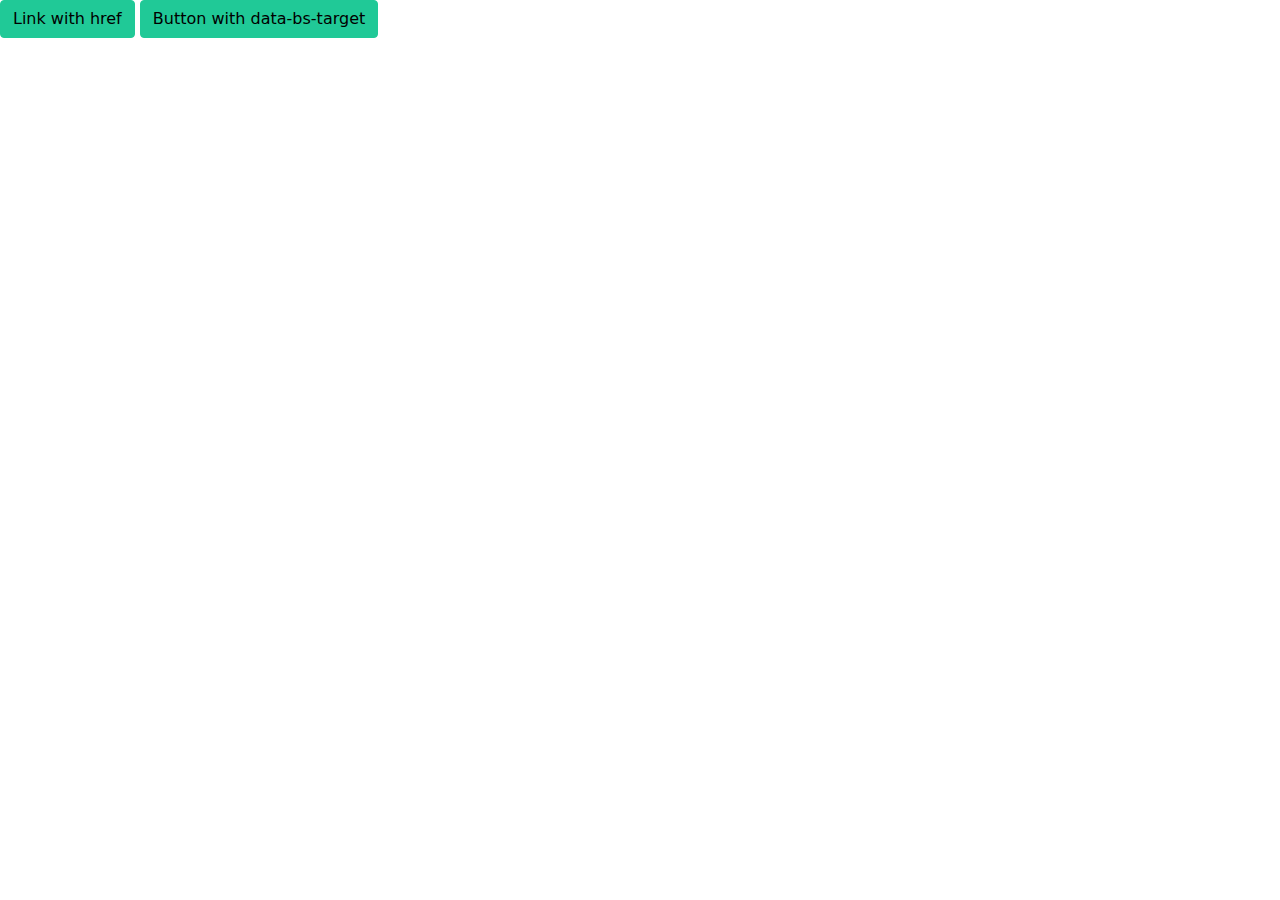
<file: index.html>
<!DOCTYPE html>
<html lang="zh-TW">

<head>
    <meta charset="UTF-8">
    <meta http-equiv="X-UA-Compatible" content="IE=edge">
    <meta name="viewport" content="width=device-width, initial-scale=1.0">
    <title>Document</title>
    <link href="https://cdn.jsdelivr.net/npm/bootstrap@5.1.3/dist/css/bootstrap.min.css" rel="stylesheet"
        integrity="sha384-1BmE4kWBq78iYhFldvKuhfTAU6auU8tT94WrHftjDbrCEXSU1oBoqyl2QvZ6jIW3" crossorigin="anonymous">
        <link rel="stylesheet" href="MYSCSS.css">
</head>

<body>

    <p>
        <a class="btn btn-primary" data-bs-toggle="collapse" href="#collapseExample" role="button" aria-expanded="false"
            aria-controls="collapseExample">
            Link with href
        </a>
        <button class="btn btn-primary" type="button" data-bs-toggle="collapse" data-bs-target="#collapseExample"
            aria-expanded="false" aria-controls="collapseExample">
            Button with data-bs-target
        </button>
    </p>
    <div class="collapse" id="collapseExample">
        <div class="card card-body">
            Some placeholder content for the collapse component. This panel is hidden by default but revealed when the
            user activates the relevant trigger.
        </div>
    </div>

    <script src="https://cdn.jsdelivr.net/npm/bootstrap@5.1.3/dist/js/bootstrap.bundle.min.js"
        integrity="sha384-ka7Sk0Gln4gmtz2MlQnikT1wXgYsOg+OMhuP+IlRH9sENBO0LRn5q+8nbTov4+1p" crossorigin="anonymous">
        </script>
</body>

</html>
</file>
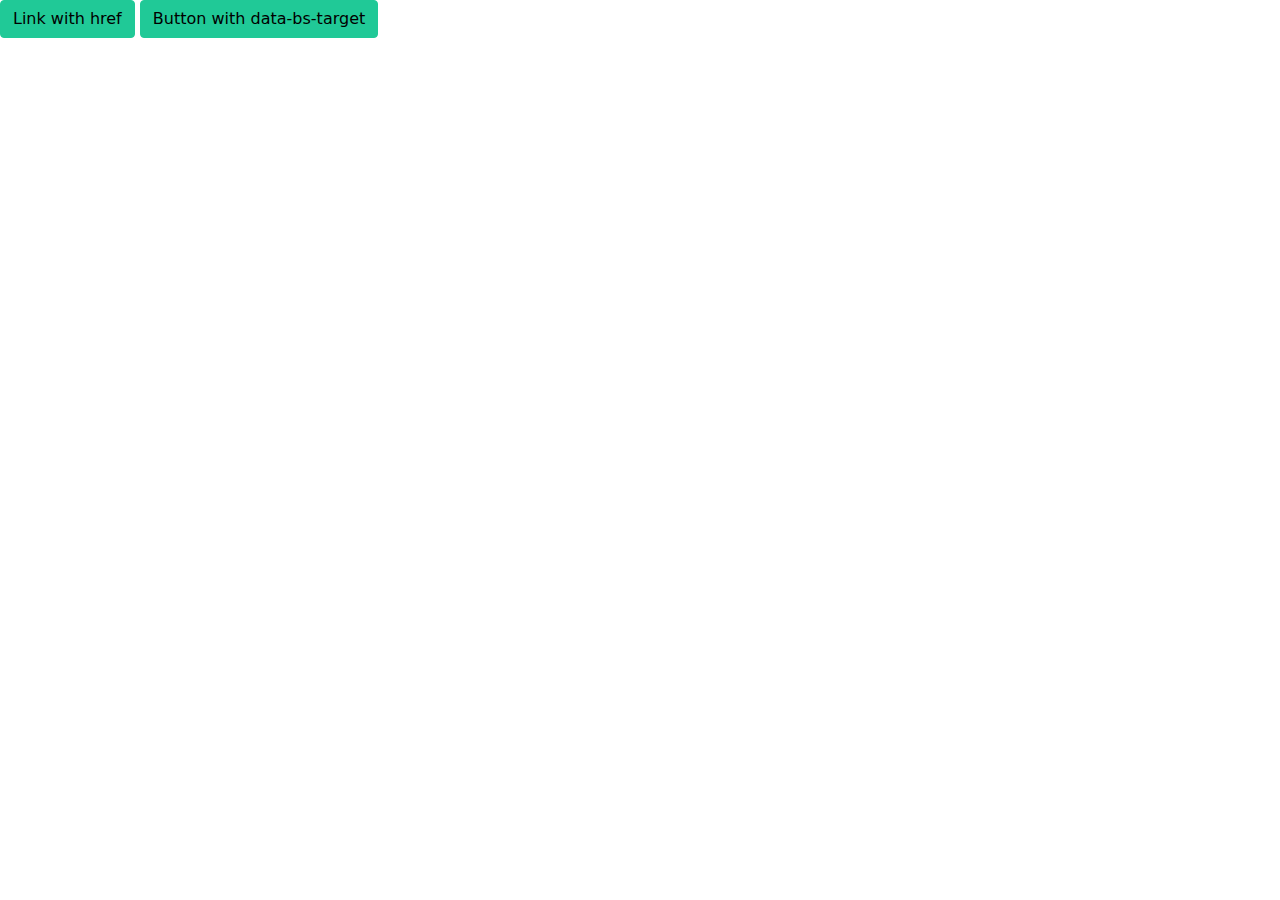
<file: w12.html>
<!DOCTYPE html>
<html lang="zh-TW">

<head>
    <meta charset="UTF-8">
    <meta http-equiv="X-UA-Compatible" content="IE=edge">
    <meta name="viewport" content="width=device-width, initial-scale=1.0">
    <title>Document</title>
    <link href="https://cdn.jsdelivr.net/npm/bootstrap@5.1.3/dist/css/bootstrap.min.css" rel="stylesheet"
        integrity="sha384-1BmE4kWBq78iYhFldvKuhfTAU6auU8tT94WrHftjDbrCEXSU1oBoqyl2QvZ6jIW3" crossorigin="anonymous">
        <link rel="stylesheet" href="MYSCSS.css">
</head>

<body>

    <p>
        <a class="btn btn-primary" data-bs-toggle="collapse" href="#collapseExample" role="button" aria-expanded="false"
            aria-controls="collapseExample">
            Link with href
        </a>
        <button class="btn btn-primary" type="button" data-bs-toggle="collapse" data-bs-target="#collapseExample"
            aria-expanded="false" aria-controls="collapseExample">
            Button with data-bs-target
        </button>
    </p>
    <div class="collapse" id="collapseExample">
        <div class="card card-body">
            Some placeholder content for the collapse component. This panel is hidden by default but revealed when the
            user activates the relevant trigger.
        </div>
    </div>

    <script src="https://cdn.jsdelivr.net/npm/bootstrap@5.1.3/dist/js/bootstrap.bundle.min.js"
        integrity="sha384-ka7Sk0Gln4gmtz2MlQnikT1wXgYsOg+OMhuP+IlRH9sENBO0LRn5q+8nbTov4+1p" crossorigin="anonymous">
        </script>
</body>

</html>
</file>
